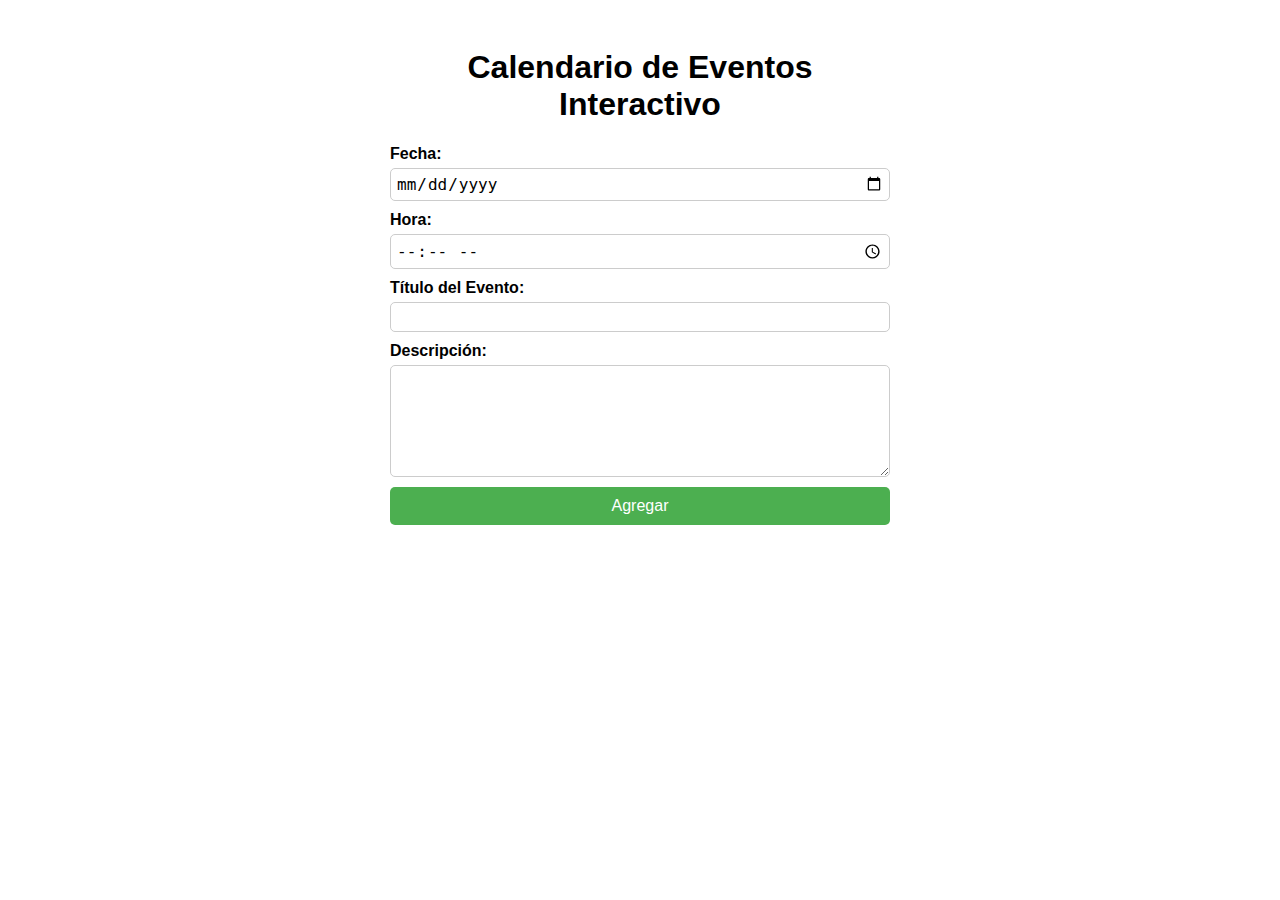
<file: Calendario 2023/index.html>
<!DOCTYPE html>
<html>
  <head>
    <meta charset="UTF-8">
    <title>Calendario de Eventos Interactivo</title>
    <link rel="stylesheet" href="styles.css">
  </head>	
  <body>
    <div class="agenda">
      <h1>Calendario de Eventos Interactivo</h1>
      <form>
        <label for="fecha">Fecha:</label>
        <input type="date" id="fecha" name="fecha">
        <label for="hora">Hora:</label>
        <input type="time" id="hora" name="hora">
        <label for="titulo">Título del Evento:</label>
        <input type="text" id="titulo" name="titulo">
        <label for="descripcion">Descripción:</label>
        <textarea id="descripcion" name="descripcion"></textarea>
        <button type="button" id="agregar">Agregar</button>
      </form>
      <ul id="eventos">
      </ul>
    </div>
    <div>
        <p></p>
    </div>
    <script src="script.js"></script>
  </body>
</html>
</file>
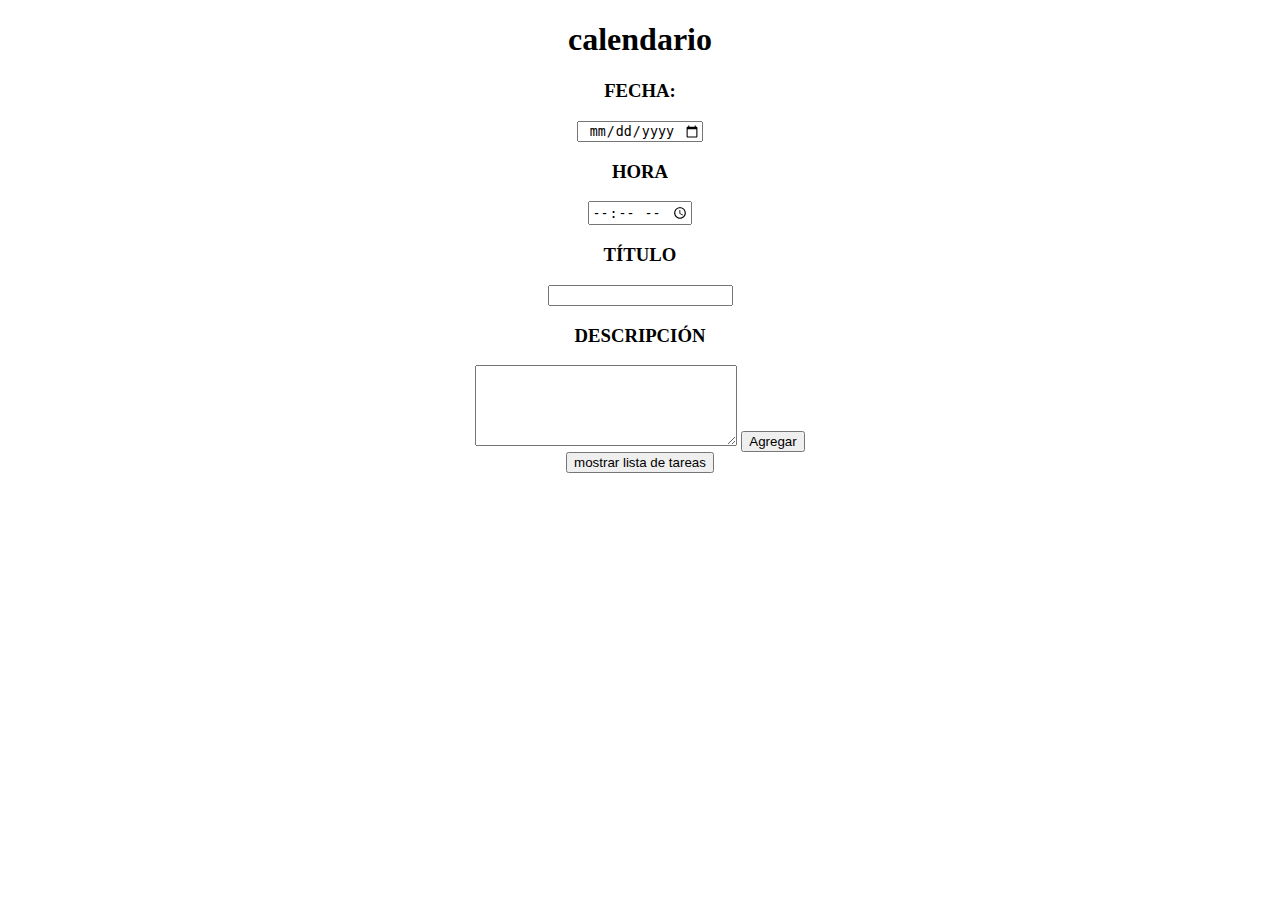
<file: calendario prueba/Index.html>
<!DOCTYPE html>
<html lang="en">
<head>
    <meta charset="UTF-8">
    <meta http-equiv="X-UA-Compatible" content="IE=edge">
    <meta name="viewport" content="width=device-width, initial-scale=1.0">
    <link rel="stylesheet" href="styles.css">
    <title>calendario 2023</title>
</head>
<body>
    <div>
        <h1>calendario</h1>
    </div>
        <h3>FECHA:</h3>
        <input type="date" name="fecha" id="fecha">
        <h3>HORA</h3>
        <input type="time" name="hora" id="hora">
        <h3>TÍTULO</h3>
        <input type="text" name="titulo" id="titulo">
        <h3>DESCRIPCIÓN</h3>
        <textarea name="descripcion" id="descripcion" cols="30" rows="5"></textarea>
        <input type="button" value="Agregar" onclick="agregarTarea()">
    </div>
    <div>
        <input type="button" name="mostrar" id="mostrarLista" value="mostrar lista de tareas" onclick="mostrarLista()">
        <ul id="lista"></ul>
    </div>

    <script src="scripted.js"></script>
</body>
</html>
</file>
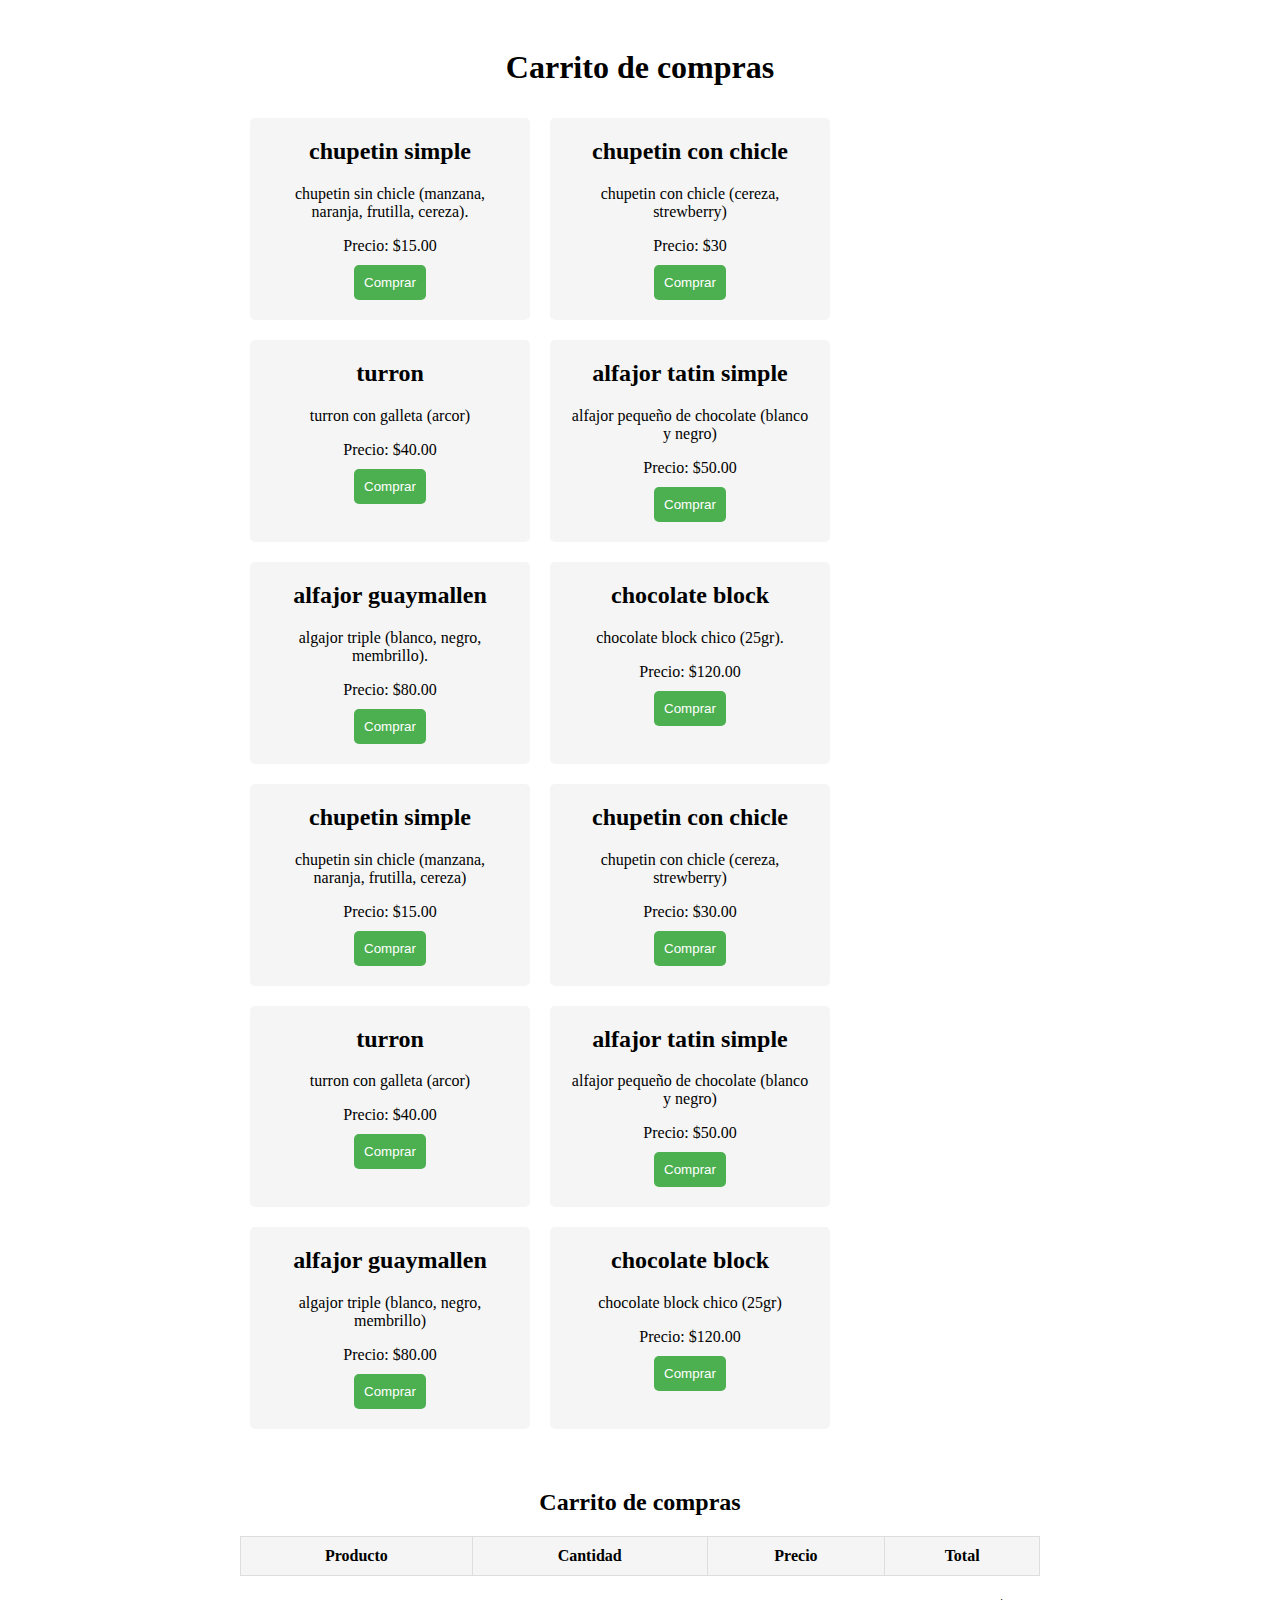
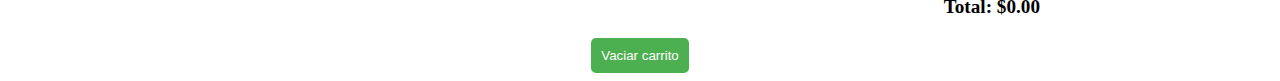
<file: Carrito de Compras/index.html>
<!DOCTYPE html>
<html>
<head>
	<title>Carrito de compras</title>
	<link rel="stylesheet" type="text/css" href="style.css">
</head>
<body>
	<div class="container">
		<h1>Carrito de compras</h1>
		<div class="products">
			<div class="product">
				<h2>chupetin simple</h2>
				<p>chupetin sin chicle (manzana, naranja, frutilla, cereza).</p>
				<p>Precio: $15.00</p>
				<button class="buy-btn" data-name="Producto 1" data-price="10.00">Comprar</button>
			</div>
			<div class="product">
				<h2>chupetin con chicle</h2>
				<p>chupetin con chicle (cereza, strewberry)</p>
				<p>Precio: $30</p>
				<button class="buy-btn" data-name="Producto 2" data-price="15.00">Comprar</button>
			</div>
			<div class="product">
				<h2>turron</h2>
				<p>turron con galleta (arcor)</p>
				<p>Precio: $40.00</p>
				<button class="buy-btn" data-name="Producto 3" data-price="20.00">Comprar</button>
			</div>
			<div class="product">
				<h2>alfajor tatin simple</h2>
				<p>alfajor pequeño de chocolate (blanco y negro)</p>
				<p>Precio: $50.00</p>
				<button class="buy-btn" data-name="Producto 4" data-price="25.00">Comprar</button>
			</div>
			<div class="product">
				<h2>alfajor guaymallen</h2>
				<p>algajor triple (blanco, negro, membrillo).</p>
				<p>Precio: $80.00</p>
				<button class="buy-btn" data-name="Producto 5" data-price="30.00">Comprar</button>
			</div>
			<div class="product">
				<h2>chocolate block</h2>
				<p>chocolate block chico (25gr).</p>
				<p>Precio: $120.00</p>
				<button class="buy-btn" data-name="Producto 6" data-price="35.00">Comprar</button>
			</div>
		</div>
		<div class="cart">
			<h2>Carrito de compras</h2>
			<table>
				<thead>
					<tr>
						<th>Producto</th>
						<th>Precio</th>
						<th>Cantidad</th>
						<th>Total</th>
					</tr>
				</thead>
				<tbody></tbody>
			</table>
			<div class="total">
				<p>Total: $0.00</p>
			</div>
		
		</div>
	</div>
	<div><button class="buy-btn" id="clear-cart-button">Vaciar carrito</button></div>
	<script src="app.js"></script>
</body>
</html>
</file>
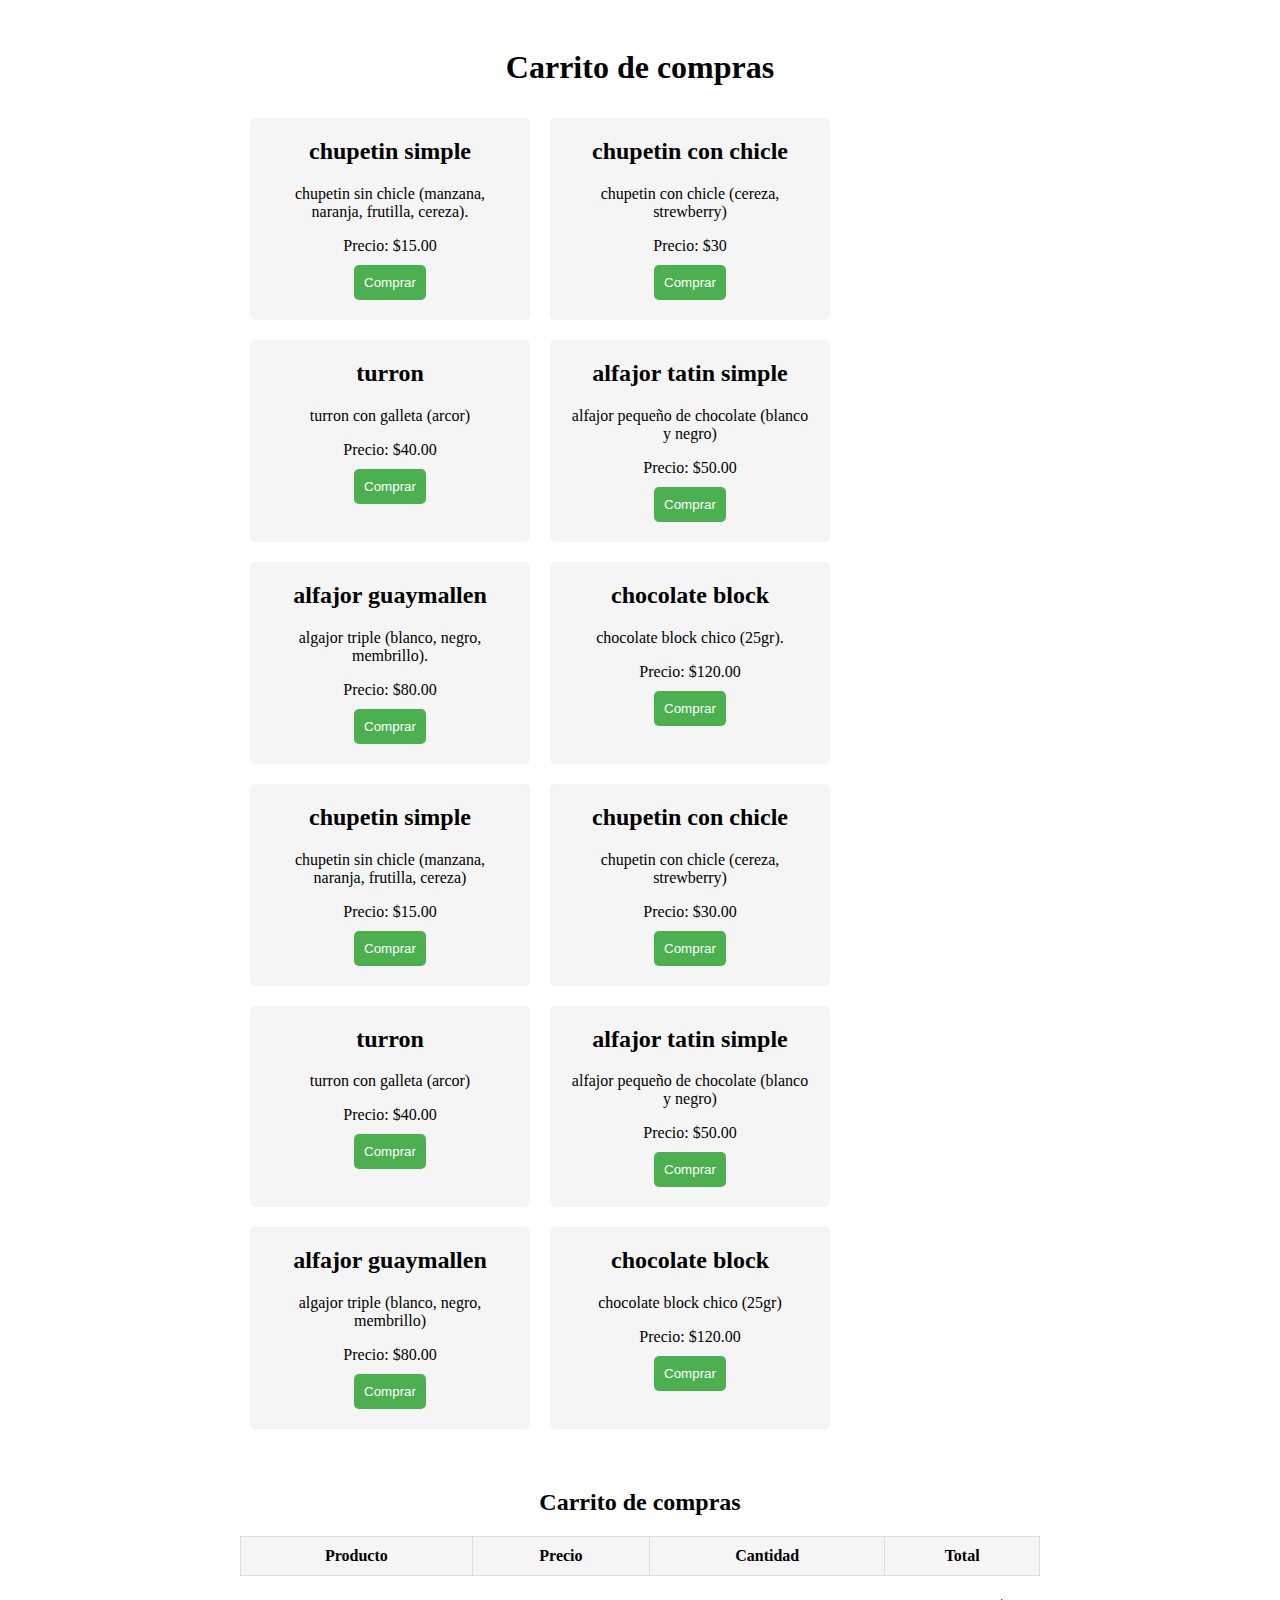
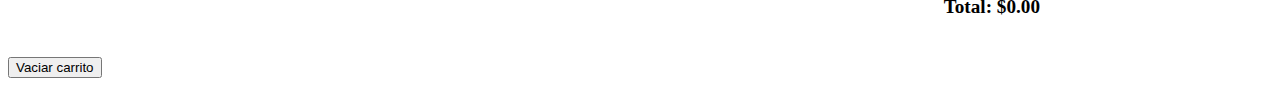
<file: Carrito de Compras/HTML.html>
<!DOCTYPE html>
<html>
<head>
	<title>Carrito de compras</title>
	<link rel="stylesheet" type="text/css" href="style.css">
</head>
<body>
	<div class="container">
		<h1>Carrito de compras</h1>
		<div class="products">
			<div class="product">
				<h2>chupetin simple</h2>
				<p>chupetin sin chicle (manzana, naranja, frutilla, cereza).</p>
				<p>Precio: $15.00</p>
				<button class="buy-btn" data-name="Producto 1" data-price="10.00">Comprar</button>
			</div>
			<div class="product">
				<h2>chupetin con chicle</h2>
				<p>chupetin con chicle (cereza, strewberry)</p>
				<p>Precio: $30</p>
				<button class="buy-btn" data-name="Producto 2" data-price="15.00">Comprar</button>
			</div>
			<div class="product">
				<h2>turron</h2>
				<p>turron con galleta (arcor)</p>
				<p>Precio: $40.00</p>
				<button class="buy-btn" data-name="Producto 3" data-price="20.00">Comprar</button>
			</div>
			<div class="product">
				<h2>alfajor tatin simple</h2>
				<p>alfajor pequeño de chocolate (blanco y negro)</p>
				<p>Precio: $50.00</p>
				<button class="buy-btn" data-name="Producto 4" data-price="25.00">Comprar</button>
			</div>
			<div class="product">
				<h2>alfajor guaymallen</h2>
				<p>algajor triple (blanco, negro, membrillo).</p>
				<p>Precio: $80.00</p>
				<button class="buy-btn" data-name="Producto 5" data-price="30.00">Comprar</button>
			</div>
			<div class="product">
				<h2>chocolate block</h2>
				<p>chocolate block chico (25gr).</p>
				<p>Precio: $120.00</p>
				<button class="buy-btn" data-name="Producto 6" data-price="35.00">Comprar</button>
			</div>
		</div>
		<div class="cart">
			<h2>Carrito de compras</h2>
			<table>
				<thead>
					<tr>
						<th>Producto</th>
						<th>Precio</th>
						<th>Cantidad</th>
						<th>Total</th>
					</tr>
				</thead>
				<tbody></tbody>
			</table>
			<div class="total">
				<p>Total: $0.00</p>
			</div>
		</div>
	</div>
	<script src="app.js"></script>
	<div><button id="clear-cart-button">Vaciar carrito</button></div>
</body>
</html>
</file>
<file: Calendario 2023/styles.css>
.agenda {
  max-width: 500px;
  margin: 0 auto;
  padding: 20px;
  font-family: Arial, sans-serif;
}

.agenda h1 {
  text-align: center;
}

.agenda form {
  display: flex;
  flex-direction: column;
  margin-bottom: 20px;
}

.agenda form label {
  margin-bottom: 5px;
  font-weight: bold;
}

.agenda form input, .agenda form textarea {
  padding: 5px;
  margin-bottom: 10px;
  font-size: 16px;
  border-radius: 5px;
  border: 1px solid #ccc;
}

.agenda form textarea {
  height: 100px;
}

.agenda form button {
  padding: 10px;
  font-size: 16px;
  border-radius: 5px;
  border: none;
  background-color: #4CAF50;
  color: white;
  cursor: pointer;
}

.agenda form button:hover {
  background-color: #3e8e41;
}

.agenda ul {
  list-style-type: none;
  margin: 0;
  padding: 0;
}

.agenda li {
  background-color: #f2f2f2;
  padding: 10px;
  margin-bottom: 10px;
  border-radius: 5px;
  box-shadow: 0px 2px 2px rgba(0,0,0,0.2);
}

.agenda li h2 {
  margin-top: 0;
  margin-bottom: 5px;
}

.agenda li p {
  margin: 0;
  font-size: 14px;
}
</file>
<file: calendario prueba/styles.css>
*{
    text-align: center;
}
</file>
<file: Carrito de Compras/style.css>
.container {
	max-width: 800px;
	margin: 0 auto;
	padding: 20px;
}

h1, h2 {
	text-align: center;
}

.products {
	display: flex;
	flex-wrap: wrap;
}

.product {
	flex-basis: 30%;
	margin: 10px;
	padding: 20px;
	background-color: #f5f5f5;
	border-radius: 5px;
	text-align: center;
}

.product h2 {
	margin-top: 0;
}

.product p {
	margin-bottom: 10px;
}

.buy-btn {
	display: block;
	margin: 0 auto;
	background-color: #4CAF50;
	color: white;
	border: none;
	border-radius: 5px;
	padding: 10px;
	cursor: pointer;
}

.cart {
	margin-top: 50px;
}

.cart table {
	width: 100%;
	border-collapse: collapse;
}

.cart table th,
.cart table td {
	padding: 10px;
	text-align: center;
	border: 1px solid #ddd;
}

.cart table th {
	background-color: #f5f5f5;
}

.cart table td:last-child {
	font-weight: bold;
}

.total {
	text-align: right;
	margin-top: 20px;
	font-size: 1.2em;
	font-weight: bold;
}
</file>
